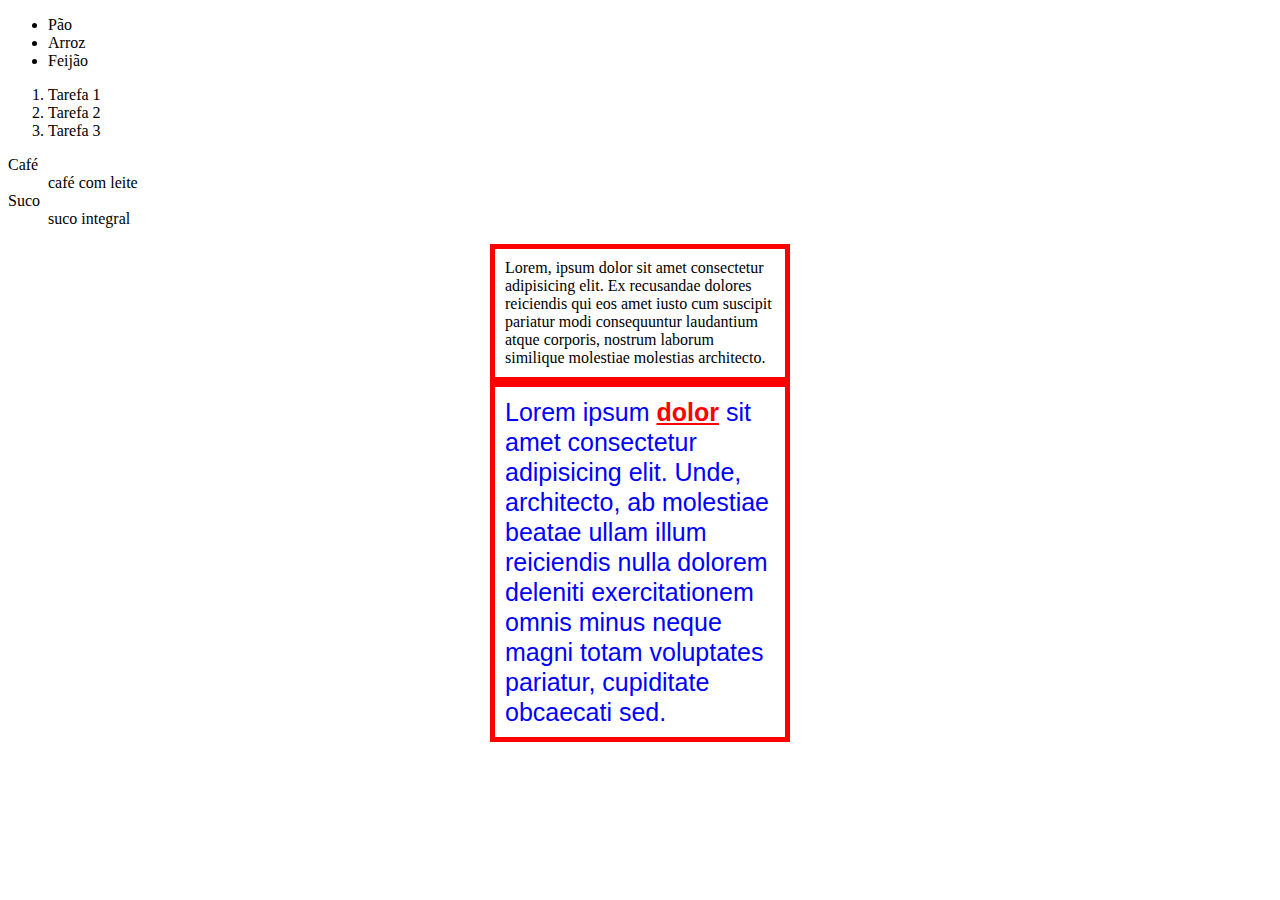
<file: 1sem/aula2 - textos e boxmodel/index.html>
<!DOCTYPE html>
<html lang="pt-br">

<head>
    <meta charset="UTF-8">
    <meta name="viewport" content="width=device-width, initial-scale=1.0">
    <title>Tags básicas HTML</title>

    <style>
        p {
            /* margin: 50px 20px 2px 10px; */
            margin: 0 auto;
            /* margin-top: 50px; */
            /* margin-right: 20px; */
            /* margin-bottom: 2px; */
            /* margin-left: 10px; */
            width: 300px;
            border: 5px solid red;
            padding: 10px;
            box-sizing: border-box;
        }

        .texto-formatado {
            font-family: Arial;
            text-align: left;
            font-size: 25px;
            line-height: 30px;
            color: blue;
        }

        a {
            font-weight: bold;
            color: red;
            text-decoration: underline;
        }
    </style>
</head>

<body>

    <!-- LISTA NÃO ORDENADA -->
    <ul>
        <li>Pão</li>
        <li>Arroz</li>
        <li>Feijão</li>
    </ul>

    <!-- LISTA ORDENADA -->
    <ol>
        <li>Tarefa 1</li>
        <li>Tarefa 2</li>
        <li>Tarefa 3</li>
    </ol>

    <!-- DESCRIPTION LIST -->
    <dl>
        <dt>Café</dt>
        <dd>café com leite</dd>
        <dt>Suco</dt>
        <dd>suco integral</dd>
    </dl>

    <p>
        Lorem, ipsum dolor sit amet consectetur adipisicing elit. Ex recusandae dolores reiciendis qui eos amet iusto
        cum suscipit pariatur modi consequuntur laudantium atque corporis, nostrum laborum similique molestiae molestias
        architecto.
    </p>


    <p class="texto-formatado">
        Lorem ipsum <a href="wwww.google.com">dolor</a> sit amet consectetur adipisicing elit. Unde, architecto, ab
        molestiae beatae ullam illum reiciendis nulla dolorem deleniti exercitationem omnis minus neque magni totam
        voluptates pariatur, cupiditate obcaecati sed.
    </p>

</body>

</html>
</file>
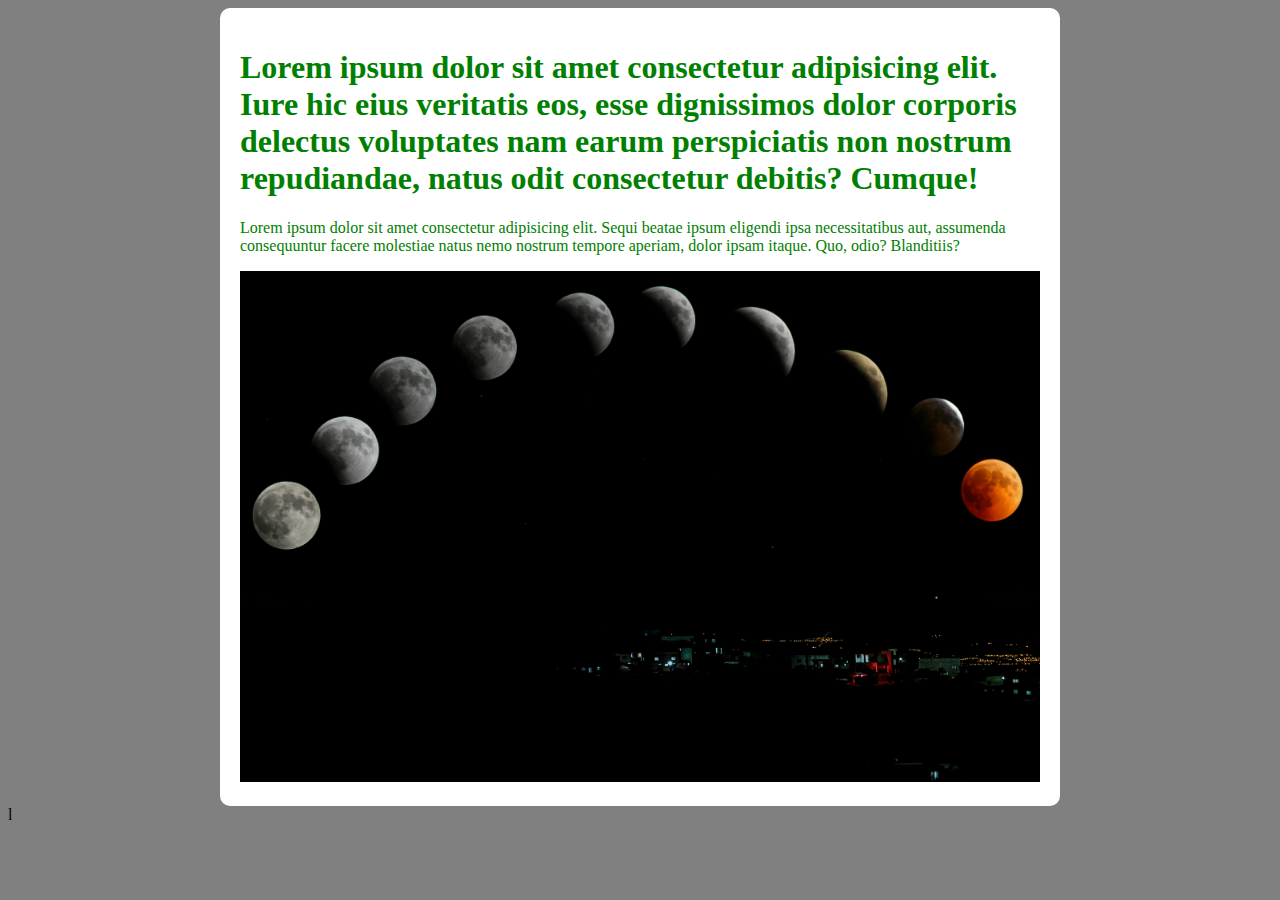
<file: 2sem/aula11 - responsividade/index.html>
<!DOCTYPE html>
<html lang="en">

<head>
    <meta charset="UTF-8">
    <meta name="viewport" content="width=device-width, initial-scale=1.0">
    <title>Responsividade</title>
    <link rel="stylesheet" href="style.css">
</head>

<body>
    <main>
        <h1> Lorem ipsum dolor sit amet consectetur adipisicing elit. Iure hic eius veritatis eos, esse dignissimos
            dolor corporis delectus voluptates nam earum perspiciatis non nostrum repudiandae, natus odit consectetur
            debitis? Cumque!</h1>
            <p class="token"> Lorem ipsum dolor sit amet consectetur adipisicing elit. Sequi beatae ipsum eligendi ipsa necessitatibus aut, assumenda consequuntur facere molestiae natus nemo nostrum tempore aperiam, dolor ipsam itaque. Quo, odio? Blanditiis?</p>
        <picture>

            <source media="(max-width: 600px)" srcset="images/fotoCelular.jpg">
            <img src="images/pexels-samerdaboul-1275413.jpg" alt=""> 
            <!-- no caso de cima ele vai trocar a imagem caso ele bater o minimo de tamanho -->
        </picture>
    </main>
</body>

</html>l
</file>
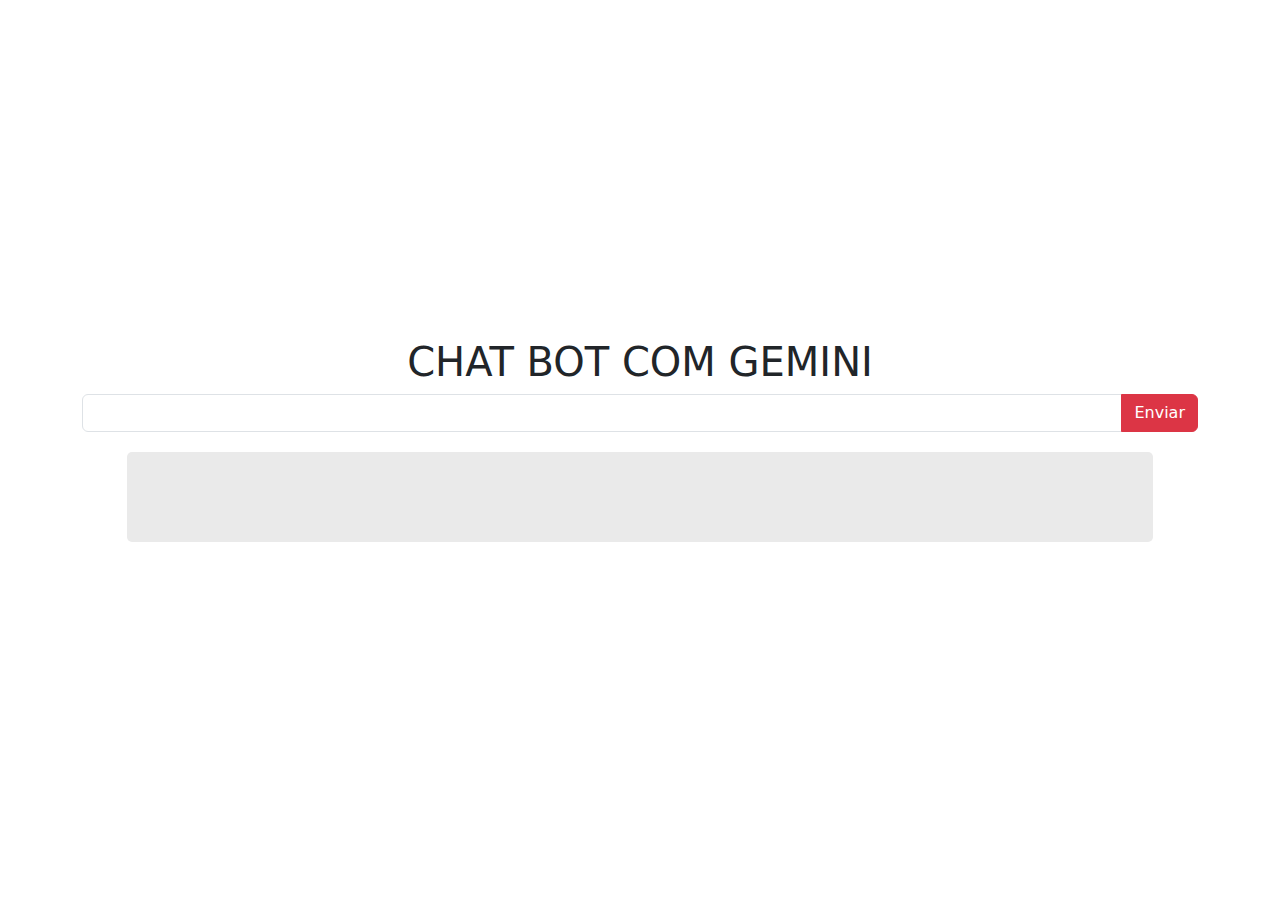
<file: 2sem/aula12-gemini-bootstrap/gemini-front/index.html>
<!DOCTYPE html>
<html lang="en">
<head>
    <meta charset="UTF-8">
    <meta name="viewport" content="width=device-width, initial-scale=1.0">
    <title>Gemini API</title>

    <link rel="stylesheet" href="css/style.css">

    <link href="https://cdn.jsdelivr.net/npm/bootstrap@5.3.3/dist/css/bootstrap.min.css" rel="stylesheet" integrity="sha384-QWTKZyjpPEjISv5WaRU9OFeRpok6YctnYmDr5pNlyT2bRjXh0JMhjY6hW+ALEwIH" crossorigin="anonymous">
</head>
<body>

    <div class="container">
        <main class="row align-content-center text-center">
            <h1>CHAT BOT COM GEMINI</h1>

            <form action="">
                <div class="input-group">
                    <input type="text" class="form-control" name="message" id="message">
                    <button class="btn btn-danger">Enviar</button>
                </div>
            </form>

            <div id="chat-log">
                <!-- <div class="message message--sent">
                    <div class="message__text">Quem é você?</div>
                </div>
                <div class="message message--assistant">
                    <div class="message__text">Sou uma IA.....</div>
                </div> -->
            </div>
        </main>
    </div>

    <script src="script.js"></script>
    <script src="https://cdn.jsdelivr.net/npm/bootstrap@5.3.3/dist/js/bootstrap.bundle.min.js" integrity="sha384-YvpcrYf0tY3lHB60NNkmXc5s9fDVZLESaAA55NDzOxhy9GkcIdslK1eN7N6jIeHz" crossorigin="anonymous"></script>
</body>
</html>
</file>
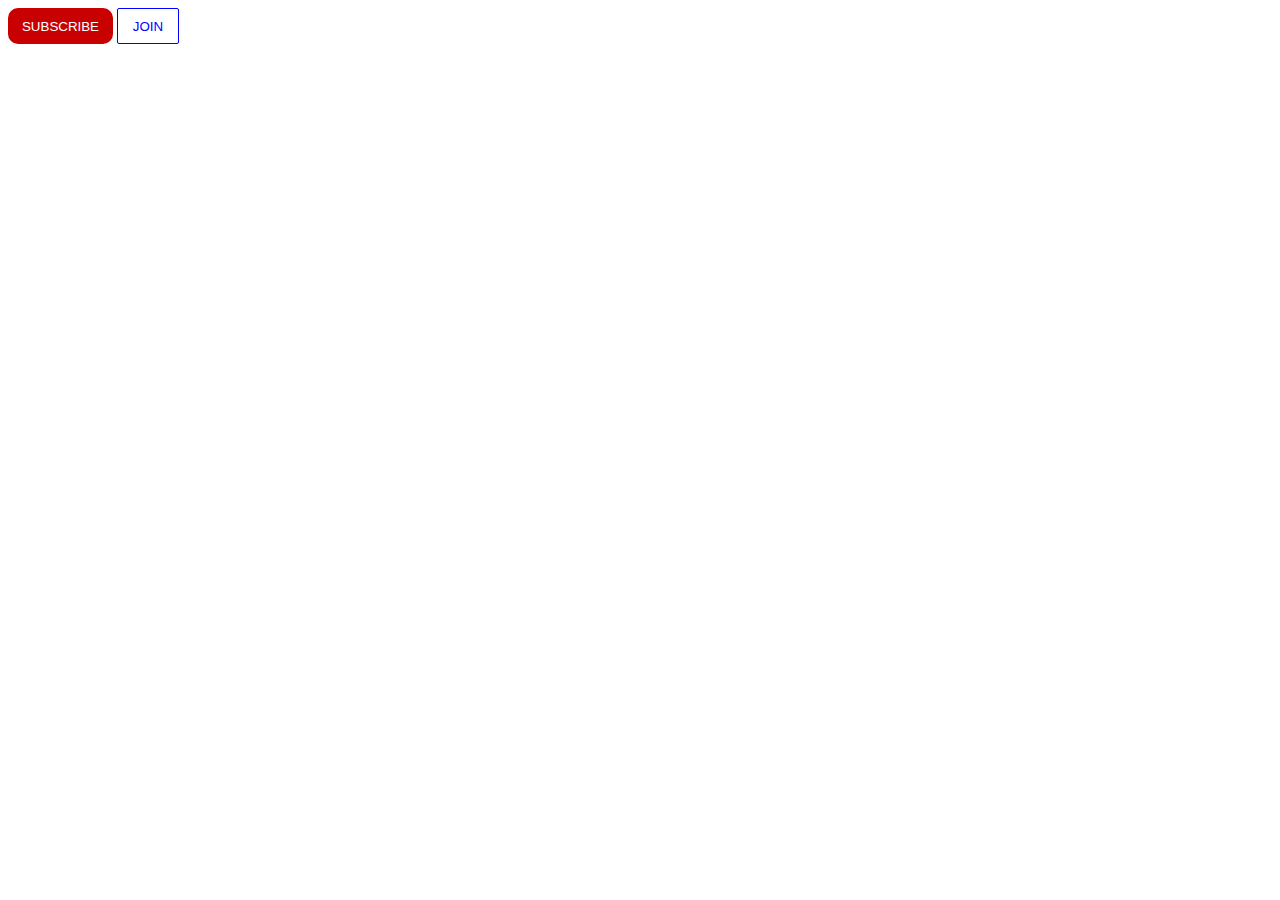
<file: 1sem/aula1 - html e css intro/botoes.html>
<!DOCTYPE html>
<html lang="pt-br">
<head>
    <meta charset="UTF-8">
    <meta name="viewport" content="width=device-width, initial-scale=1.0">
    <title>Botões</title>

    <!-- CSS EXTERNO -->
    <link rel="stylesheet" href="css/botoes.css">
</head>
<body>

    <button class="youtube">Subscribe</button>
    <button class="join">JOIN</button>
    
</body>
</html>
</file>
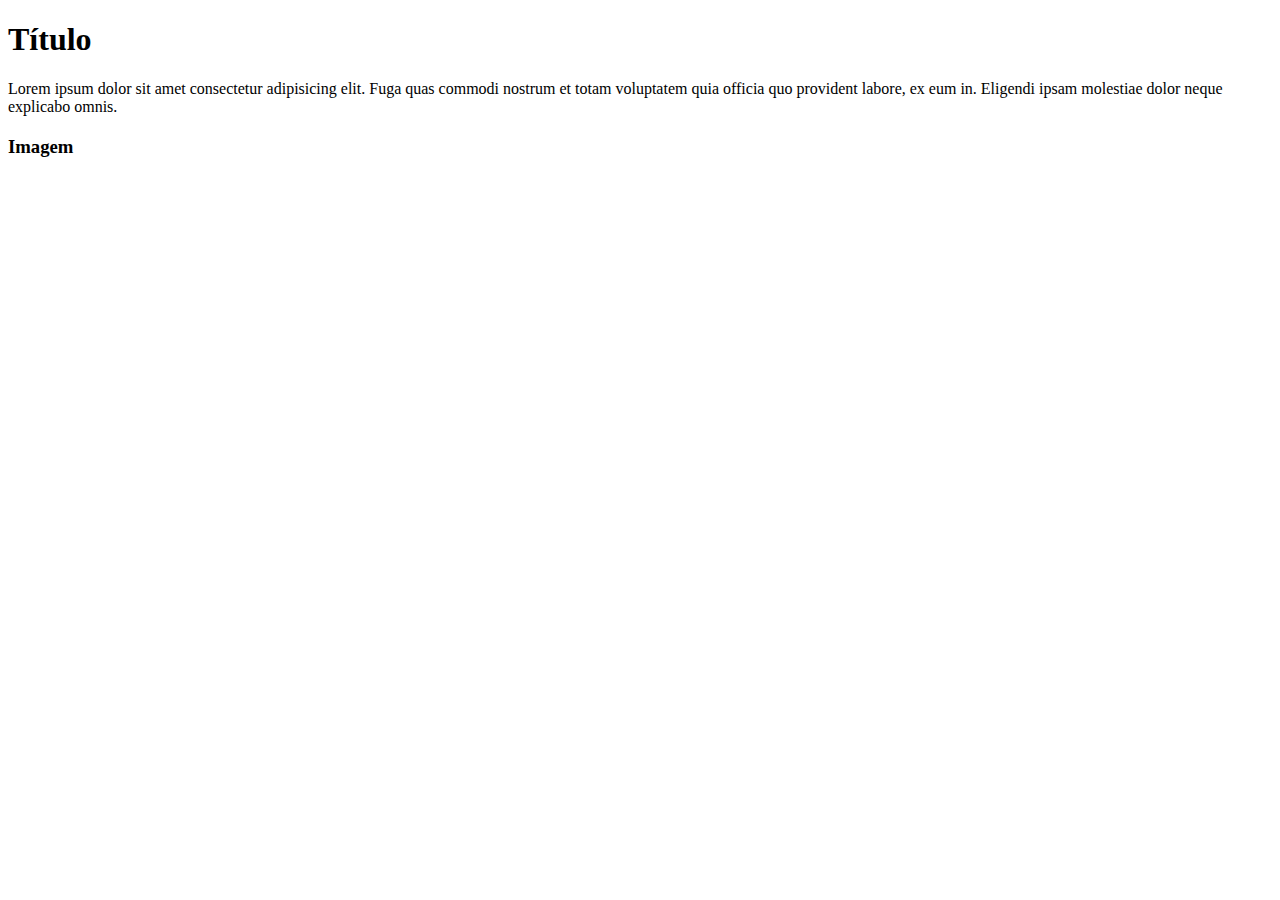
<file: 1sem/aula3 - forms, divs e display block/01-divs.html>
<!DOCTYPE html>
<html lang="en">
<head>
    <meta charset="UTF-8">
    <meta name="viewport" content="width=device-width, initial-scale=1.0">
    <title>Document</title>
</head>
<body>
     <div> 
        <h1>Título</h1>
        <p>Lorem ipsum dolor sit amet consectetur adipisicing elit. Fuga quas commodi nostrum et totam voluptatem quia officia quo provident labore, ex eum in. Eligendi ipsam molestiae dolor neque explicabo omnis.</p>
     </div>
     <!-- HMTL SEMANTICO ESTRUTURA BASICA  -->

     <header>
        <nav>
            <ul>
                <il></il>
            </ul>
        </nav>
        <div>
            <h2></h2>
        </div>
     </header>

     <main>
        <section></section>
            <div>
                <h3> Imagem </h3>
                <p></p>
            </div>
            <figure>
                <img scr="" alt="">
                <figcaption>
                    <p>

                    </p>
                </figcaption>
            </figure>
                
     </main>

     <footer></footer>
</body>
</html>
</file>
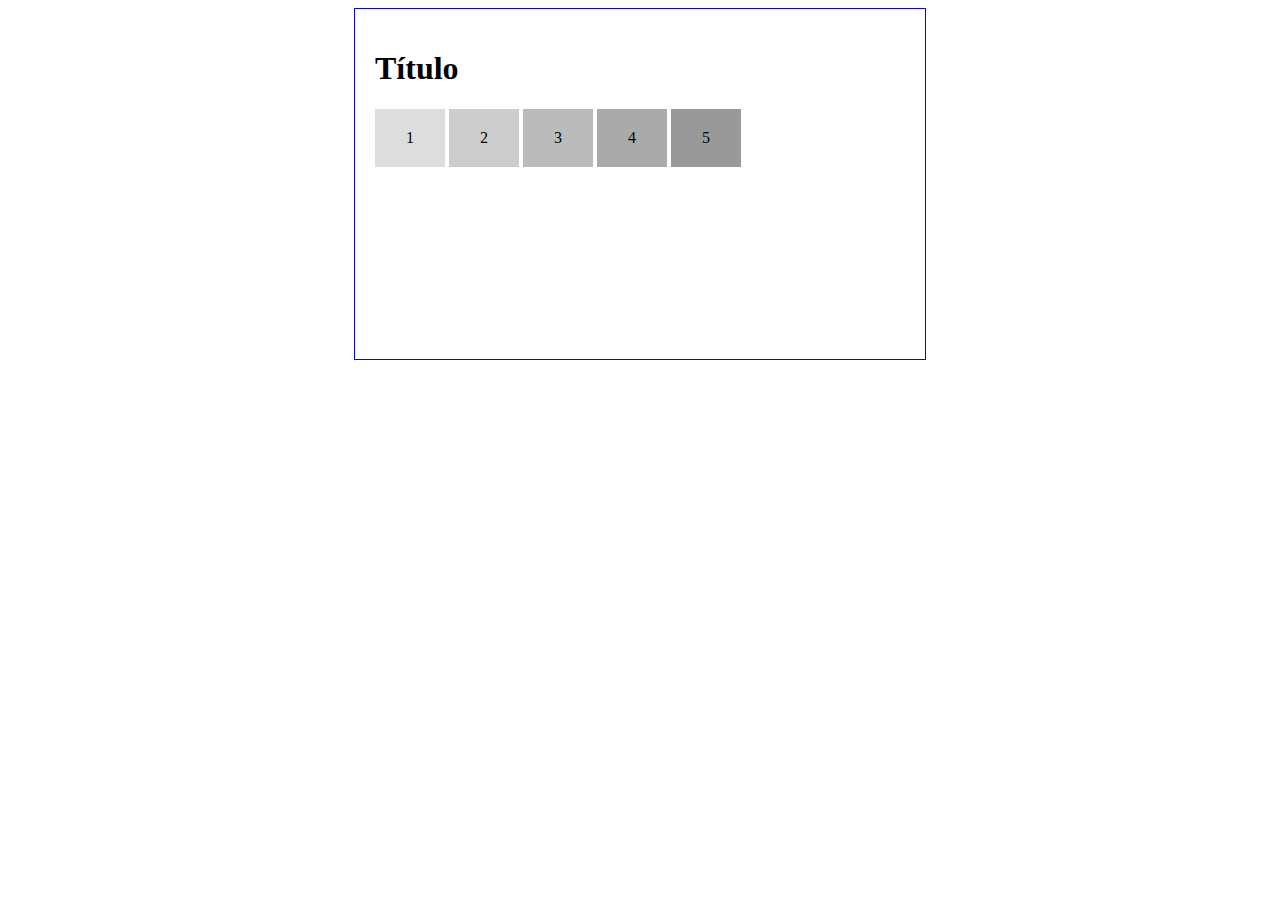
<file: 1sem/aula3 - forms, divs e display block/02-display-block.html>
<!DOCTYPE html>
<html lang="en">
<head>
    <meta charset="UTF-8">
    <meta http-equiv="X-UA-Compatible" content="IE=edge">
    <meta name="viewport" content="width=device-width, initial-scale=1.0">
    <title>CSS: Display</title>

    <style>
        main {
            width: 530px;
            height: 310px;
            border: 1px solid blue;
            margin: 0 auto;
            padding: 20px;
        }

        .box {
            width: 70px;
            padding: 20px 0;
            text-align: center;
            /* display: block; */
            /* display: inline; */
            display: inline-block;
        }

        .box-1 {background-color: #ddd;}
        .box-2 {background-color: #ccc;}
        .box-3 {background-color: #bbb;}
        .box-4 {background-color: #aaa;}
        .box-5 {background-color: #999;}
        
    </style>
</head>
<body>
    <main>
        <h1>Título</h1>
        <div class="box box-1">1</div>
        <div class="box box-2">2</div>
        <div class="box box-3">3</div>
        <div class="box box-4">4</div>
        <div class="box box-5">5</div>
    </main>
</body>
</html>
</file>
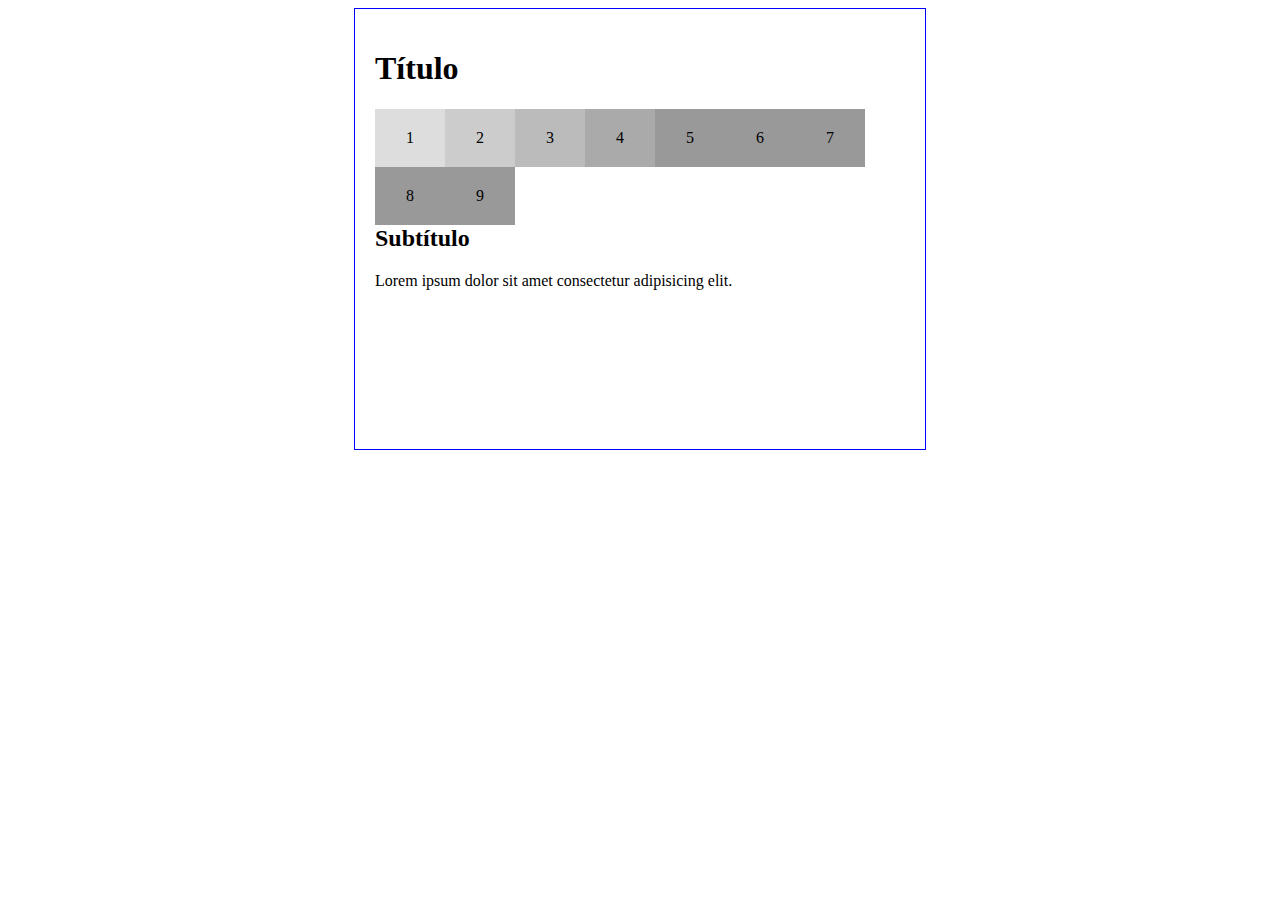
<file: 1sem/aula3 - forms, divs e display block/03-float.html>
<!DOCTYPE html>
<html lang="en">
<head>
    <meta charset="UTF-8">
    <meta http-equiv="X-UA-Compatible" content="IE=edge">
    <meta name="viewport" content="width=device-width, initial-scale=1.0">
    <title>CSS: Float</title>

    <style>
        main {
            width: 530px;
            height: 400px;
            border: 1px solid blue;
            margin: 0 auto;
            padding: 20px;
        }

        .box {
            width: 70px;
            padding: 20px 0;
            text-align: center;
            float: left;
        }

        .box-1 {background-color: #ddd;}
        .box-2 {background-color: #ccc;}
        .box-3 {background-color: #bbb;}
        .box-4 {background-color: #aaa;}
        .box-5 {background-color: #999;}

        h2 {
            clear: both;
        }
        
    </style>
</head>
<body>
    <main>
        <h1>Título</h1>
        <div class="box box-1">1</div>
        <div class="box box-2">2</div>
        <div class="box box-3">3</div>
        <div class="box box-4">4</div>
        <div class="box box-5">5</div>
        <div class="box box-5">6</div>
        <div class="box box-5">7</div>
        <div class="box box-5">8</div>
        <div class="box box-5">9</div>

        <h2>Subtítulo</h2>
        <p>
            Lorem ipsum dolor sit amet consectetur adipisicing elit. 
        </p>
    </main>
</body>
</html>
</file>
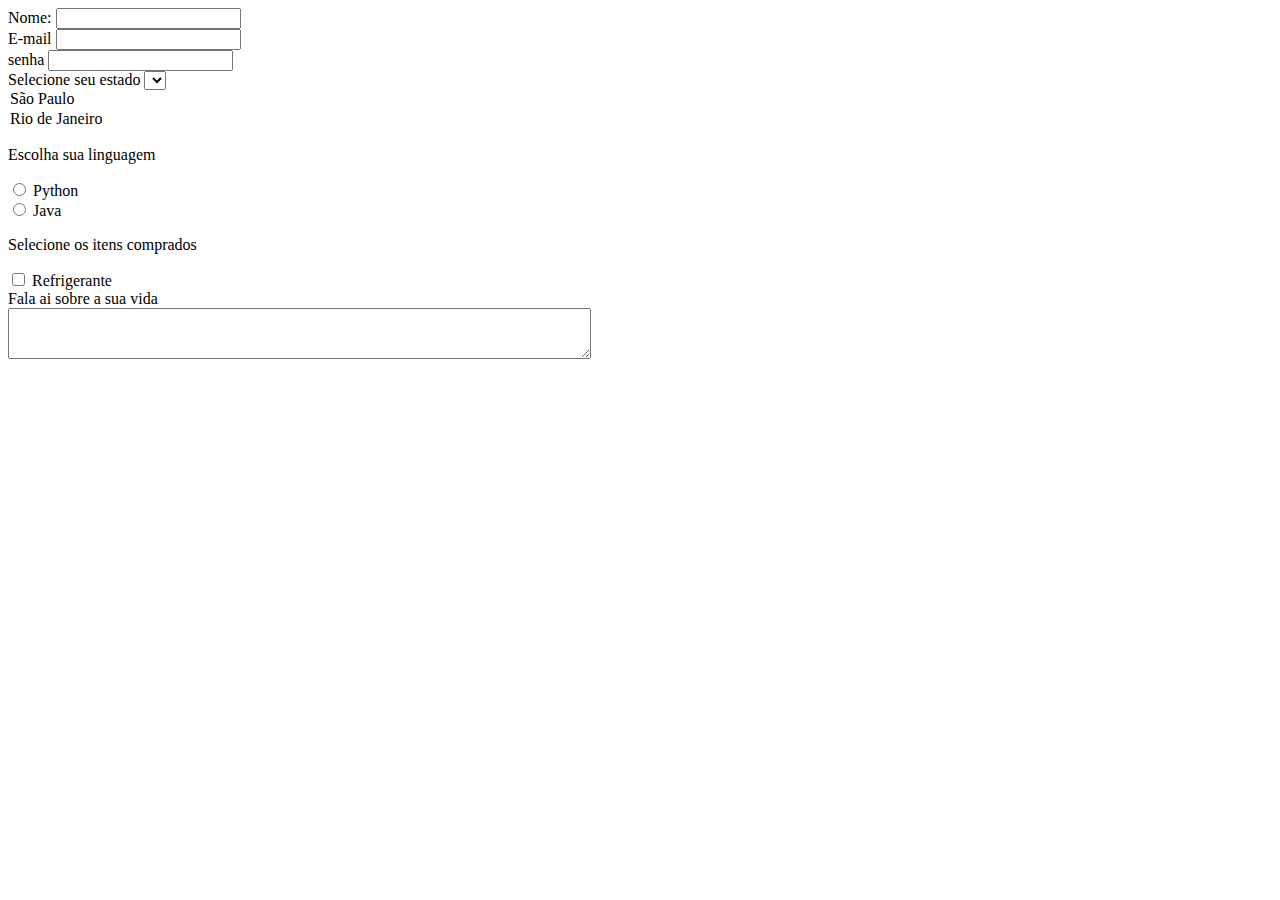
<file: 1sem/aula3 - forms, divs e display block/04-forms.html>
<!DOCTYPE html>
<html lang="pt-br">
<head>
    <meta charset="UTF-8">
    <meta name="viewport" content="width=device-width, initial-scale=1.0">
    <title>Document</title>
</head>

<body>
    <main>
        <form>
            <div>
                <label for="txtNome">Nome: </label>
                <input type="text" id="txtNome"> 
                <!-- Na linha de cima eu coloquei id para poder identificar -->
                <!-- É a mesma coisa que class porem o id é para apenas um cara -->
            </div>
            <div>
                <label for="txtEmail">E-mail</label>
                <input type="E-mail" id="txtEmail" name="txtEmail">
            </div>
            <div>
                <label for="txtSenha">senha</label>
                <input type="password"id="txtSenha" name="txtSenha">
            </div>
            <div>
                <label for="selectEstado">Selecione seu estado</label>
                <select id="selectEstado" name="selectEstado"></select>
                    <option value="Sp">São Paulo</option>
                    <option value="Rj">Rio de Janeiro</option>
                </select>
            </div>
            <div>
                <p> Escolha sua linguagem</p>
                
                <input type = "radio" name="favLinguagens" id="python" value = "Python">
                
                <label for = "python">Python</label>
            </div>
            
            <div> 
                
                <input type = "radio" name="favLinguagens" id="java" value = "Java">
                <label for = "java">Java</label>
            
            </div>
            <div> 
                
                <p>Selecione os itens comprados</p>
                
                <input type="checkbox" id="refrigerante" name="refrigerante">
                <label for = "refrigerante">Refrigerante</label>
            </div>
            <div> 
                <label for="txtArea"> Fala ai sobre a sua vida</label><br>
                <textarea name="txtArea" id="txtArea" cols="70" rows="3"></textarea>
            </div>
        </form>
    </main>    
</body>

</html>
</file>
<file: 2sem/aula11 - responsividade/style.css>
body{
    background-color: gray;
}

main{
    background-color: white;
    padding: 20px;
    border-radius: 10px;
    
    min-width: 280px;
    max-width: 800px;
    margin: 0 auto;
}

main img{
    width: 100%;
}

h1, p{
    color:green;
}
@media  screen and (max-width: 1024px) {
    h1, p{
        color:palevioletred
    }
    
}

@media screen and (max-width: 768px) {

    h1, p{
        color:blueviolet
    
    }
    .token{
        display:none;
    }
}
</file>
<file: 2sem/aula12-gemini-bootstrap/gemini-front/css/style.css>
main{
    height: 100vh;
}

#chat-log{
    width: 90%;
    background-color: #eaeaea;
    padding: 5vh;
    margin: 20px auto;
    border-radius: 5px;
}

.message{
    display: block;
}

.message--sent{
    text-align: right;
    color: rgb(170,7,75);
}

.message--sent::before{
    content: "Usuário";
    font-size: 12px;
}

.message--assistant{
    text-align: left;
    margin: 20px 0;
}

.message--assistant::before{
    content: "Assistente Gemini";
    font-size: 12px;
}
</file>
<file: 1sem/aula1 - html e css intro/css/botoes.css>
.youtube {
    background-color: rgb(200, 0, 0);
    color: white;
    border: none;
    height: 36px;
    width: 105px;
    text-transform: uppercase;
    border-radius: 10px;
    cursor: pointer;
    transition: all 0.3s;

    /* border-width: ;
    border-style: ;
    border-color: ;
    border: 1px solid blue; */
}

.youtube:hover {
    opacity: 80%;
}

.youtube:active {
    opacity: 50%;
}

.join {
    background-color: white;
    border: 1px solid blue;
    width: 62px;
    height: 36px;
    border-radius: 2px;
    cursor: pointer;
    color: blue;
    transition: all 0.3s;
}

/* HOVER >> PSEUDOCLASSE */
.join:hover {
    color: white;
    background-color: blue;
}
</file>
